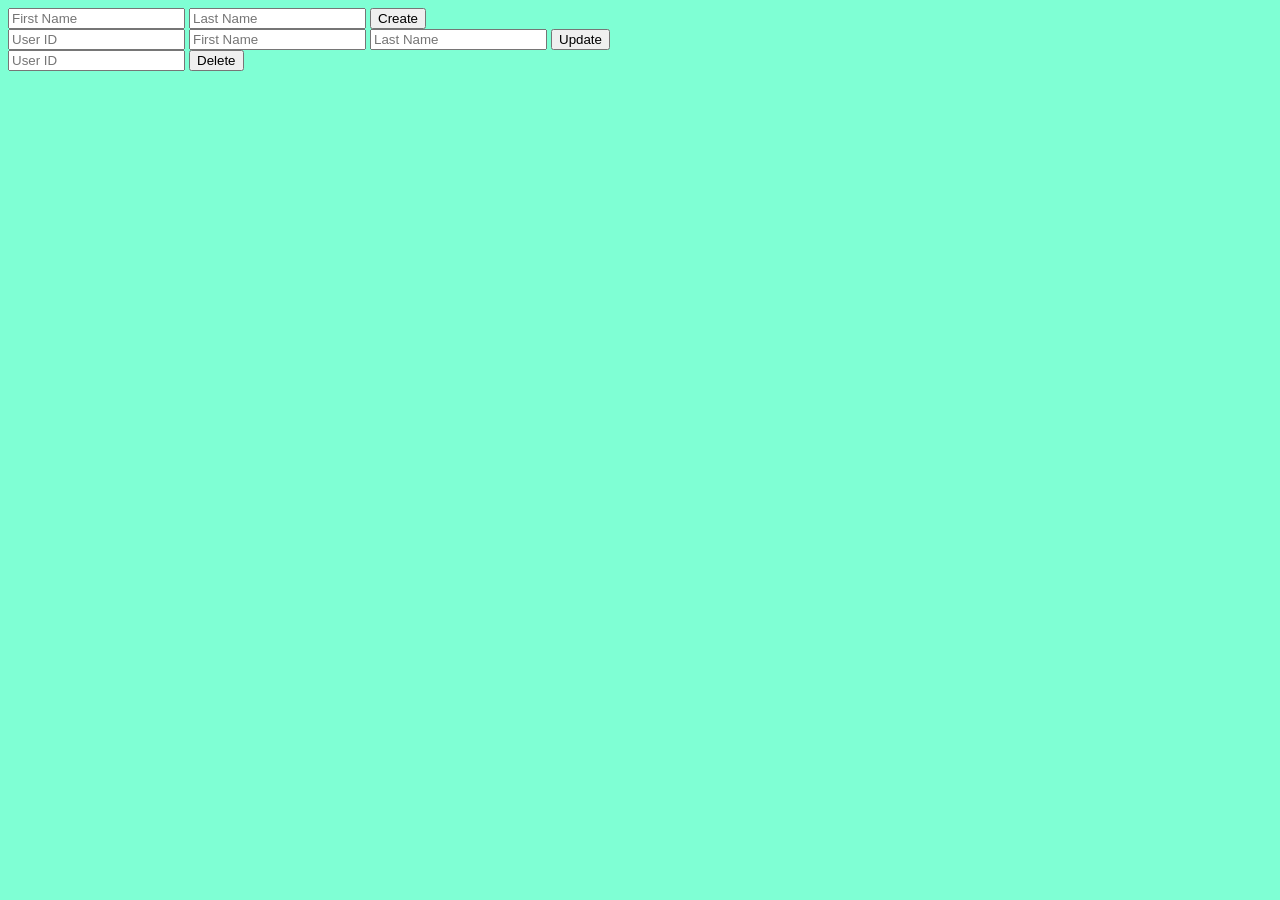
<file: node-api-postgres-hw/index.html>
<!DOCTYPE html>
<html lang="en">
<head>
    <meta charset="UTF-8">
    <meta name="viewport" content="width=device-width, initial-scale=1.0">
    <link rel="stylesheet" href="styles.css">
    <title>Document</title>
</head>
<body>
    <div class="buttons">
        <form>
            <input  class="firstNameCreate" type='text' placeholder="First Name"/>
            <input  class="lastNameCreate" type='text' placeholder="Last Name"/>
            <button class="create" type="submit">Create</button>
        </form>
        <form>
            <input  class="idUpdate" type='text' placeholder="User ID"/>
            <input  class="firstNameUpdate" type='text' placeholder="First Name"/>
            <input  class="lastNameUpdate" type='text' placeholder="Last Name"/>
            <button class="update" type="submit">Update</button>
        </form>
        <form>
            <input  class="deleteId" placeholder="User ID"/>
            <button class="delete" type="submit">Delete</button>
        </form>
    </div>
    <div class="container"></div>
    <script src="scripts.js"></script>
</body>
</html>
</file>
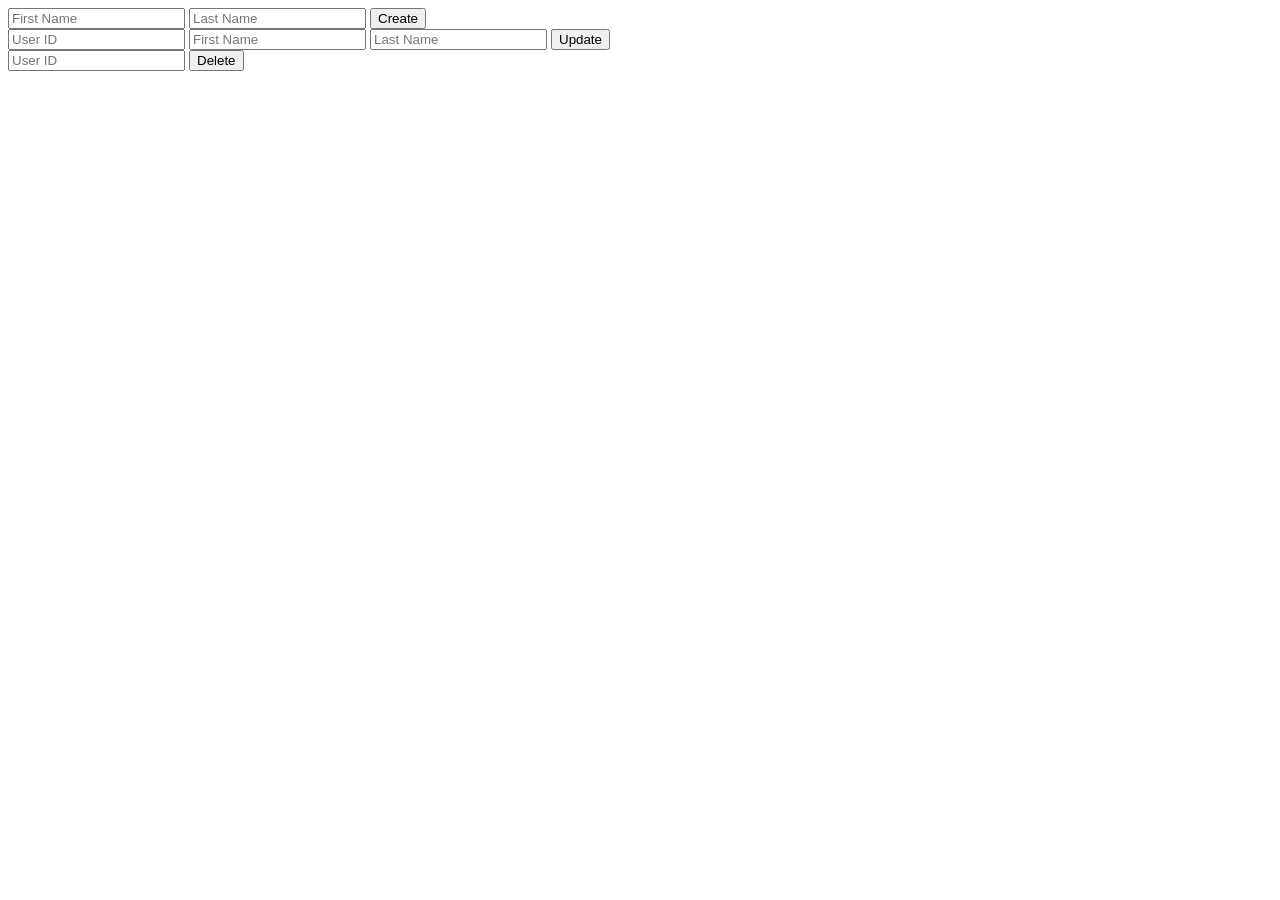
<file: node-api-postgres/index.html>
<!DOCTYPE html>
<html lang="en">
<head>
    <meta charset="UTF-8">
    <meta name="viewport" content="width=device-width, initial-scale=1.0">
    <link rel=stylesheet href="styles.css">
    <title>Document</title>
</head>
<body>
    <div class="buttons">
        <form onsubmit='addPerson(event)'>
            <input class="firstNameCreate" type='text' placeholder="First Name">
            <input class="lastNameCreate" type='text' placeholder="Last Name">
            <button class="create" type="submit">Create</button>
        </form>
        <form>
            <input class="idUpdate" placeholder="User ID">
            <input class="firstNameUpdate" placeholder="First Name">
            <input class="lastNameUpdate" placeholder="Last Name">
            <button class="update">Update</button>
        </form>
        <form>
            <input class="deleteId" placeholder="User ID">
            <button class="delete">Delete</button>
        </form>
    </div>
    <div class='container'></div>
    <script src="scripts.js"></script>
</body>
</html>
</file>
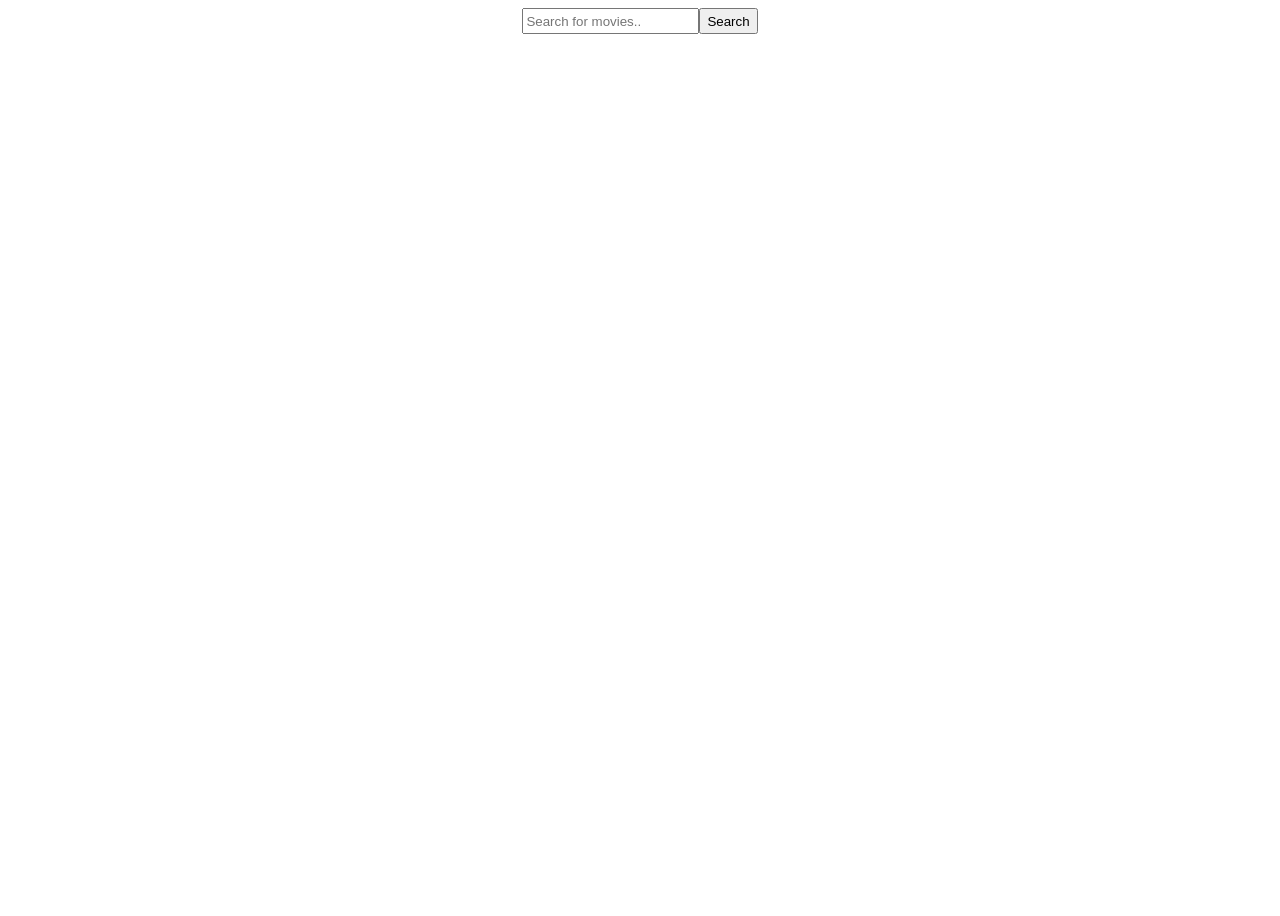
<file: Back_End/IMDBFetch/index.html>
<!DOCTYPE html>
<!DOCTYPE html>
<html lang="en">
<head>
    <meta charset="UTF-8">
    <title>IMDB API</title>
    <link rel="stylesheet" href="styles.css">
</head>
<body>
    <div class='row'>
        <input id='search' type="text" onkeyup=look() placeholder="Search for movies..">  
        <button id='thing'>Search</button>
    </div>
    <div class='container'>

    </div>
    <script src="script.js"></script>
</body>
</html>
</file>
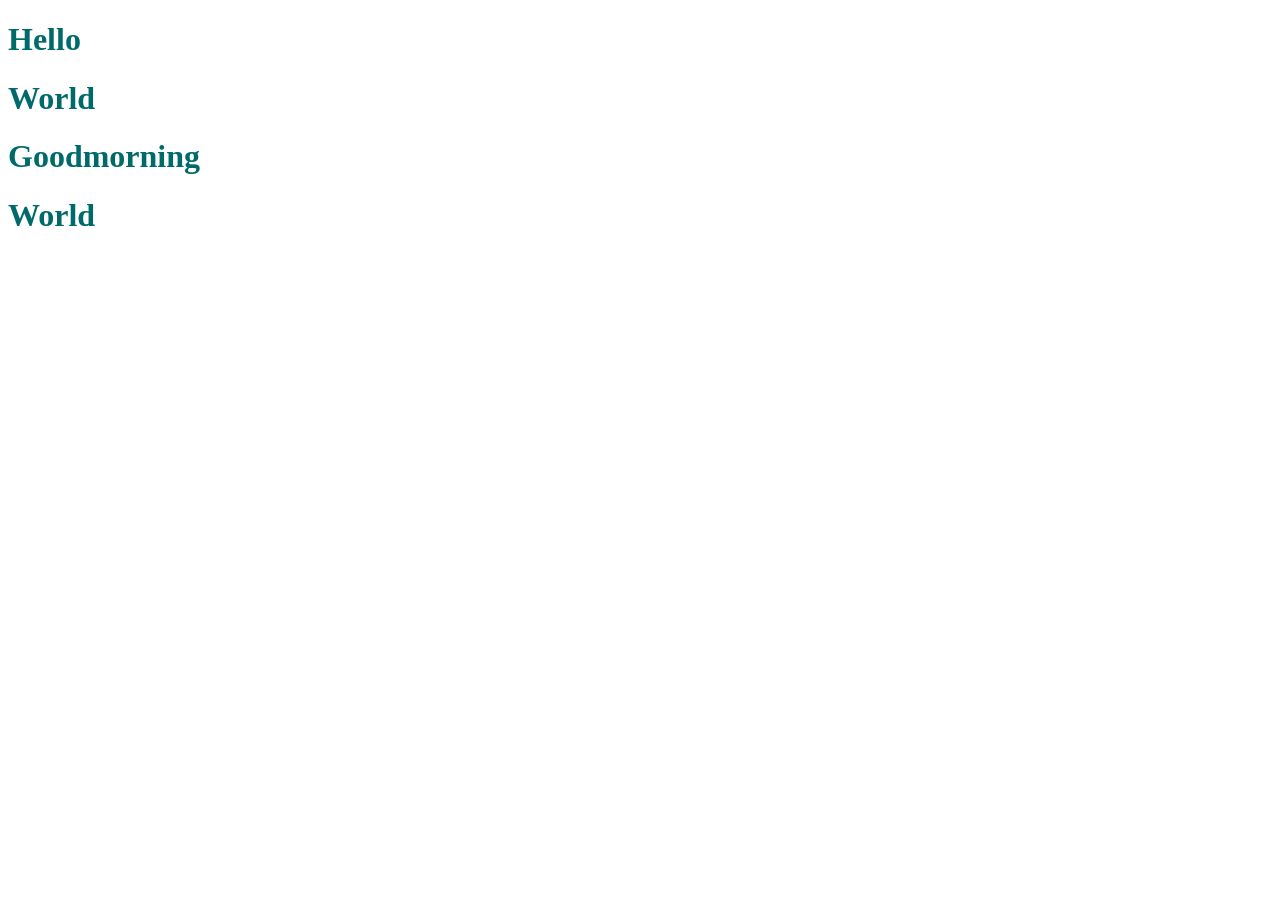
<file: DOM_Practice/Setting_Up_Event_Listeners/index.html>
<!DOCTYPE html>
<html>
<head>
    <link rel="stylesheet" href="styles.css">
</head>
<body>
    <h1>Hello</h1>
    <h1>World</h1>
    <h1>Goodmorning</h1>
    <h1>World</h1>
    <script src="script.js"></script>
</body>
</html>
</file>
<file: node-api-postgres-hw/styles.css>
body{
    background-color: aquamarine;
}
</file>
<file: node-api-postgres/styles.css>
.buttons{
    display: flex;
    flex-direction: column;
    width: fit-content;
}
</file>
<file: Back_End/IMDBFetch/styles.css>
body{
    background-size: cover;
    background-image: url(https://dkr0pu7ej5xex.cloudfront.net/wp-content/uploads/2017/04/24135159/Netflix-Background.jpg);
    background-attachment: fixed;
    display: flex;
    flex-direction: column;
    height: 100vh;
}
img{
    width: 200px;
}
input{
    height: 20px;
}
.container{
    color: white;
    display: flex;
    flex-direction: row;
}

.card{
    font-family: Cambria, sans-serif;
    background-color: #333333;
    border-radius: 10px;
    padding: 10px;
    justify-content: center;
    text-align: center;
    flex-direction: column;
    width: 300px;
    height: 500px;
    margin: 10px;
}
.card:hover{
    box-shadow: 0px 0px 15px rgba(255, 255, 255, 0.8)
}
.row{
    justify-content: center;
    text-align: center;
    display: flex;
    flex-direction: row;
}
.col{
    padding-bottom: 10px;
}
</file>
<file: DOM_Practice/Setting_Up_Event_Listeners/styles.css>
body{
    color: rgb(0, 106, 106);
}
</file>
